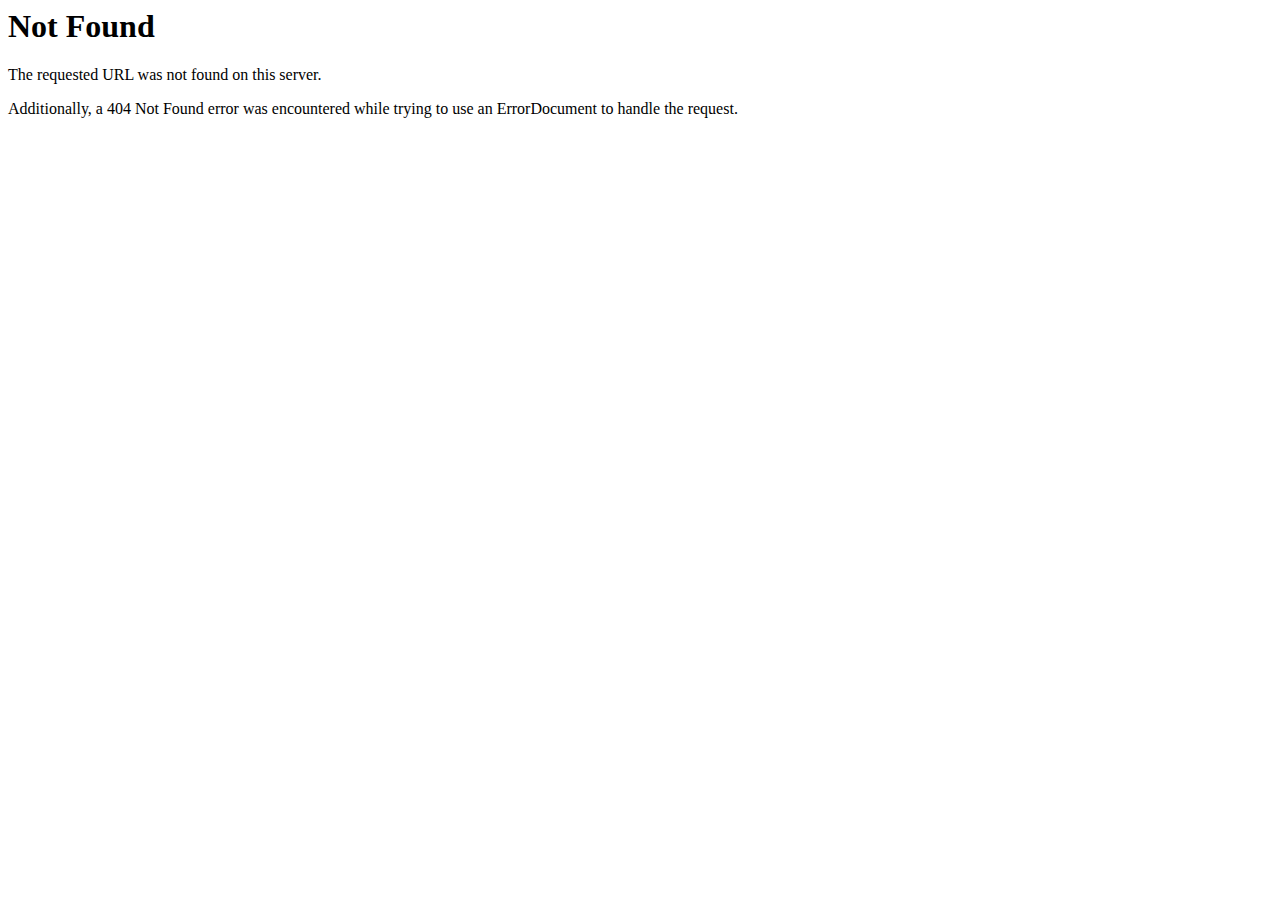
<file: css/mCSB_buttons.html>
<!DOCTYPE HTML PUBLIC "-//IETF//DTD HTML 2.0//EN">
<html><head>
<title>404 Not Found</title>
</head><body>
<h1>Not Found</h1>
<p>The requested URL was not found on this server.</p>
<p>Additionally, a 404 Not Found
error was encountered while trying to use an ErrorDocument to handle the request.</p>
</body></html>
</file>
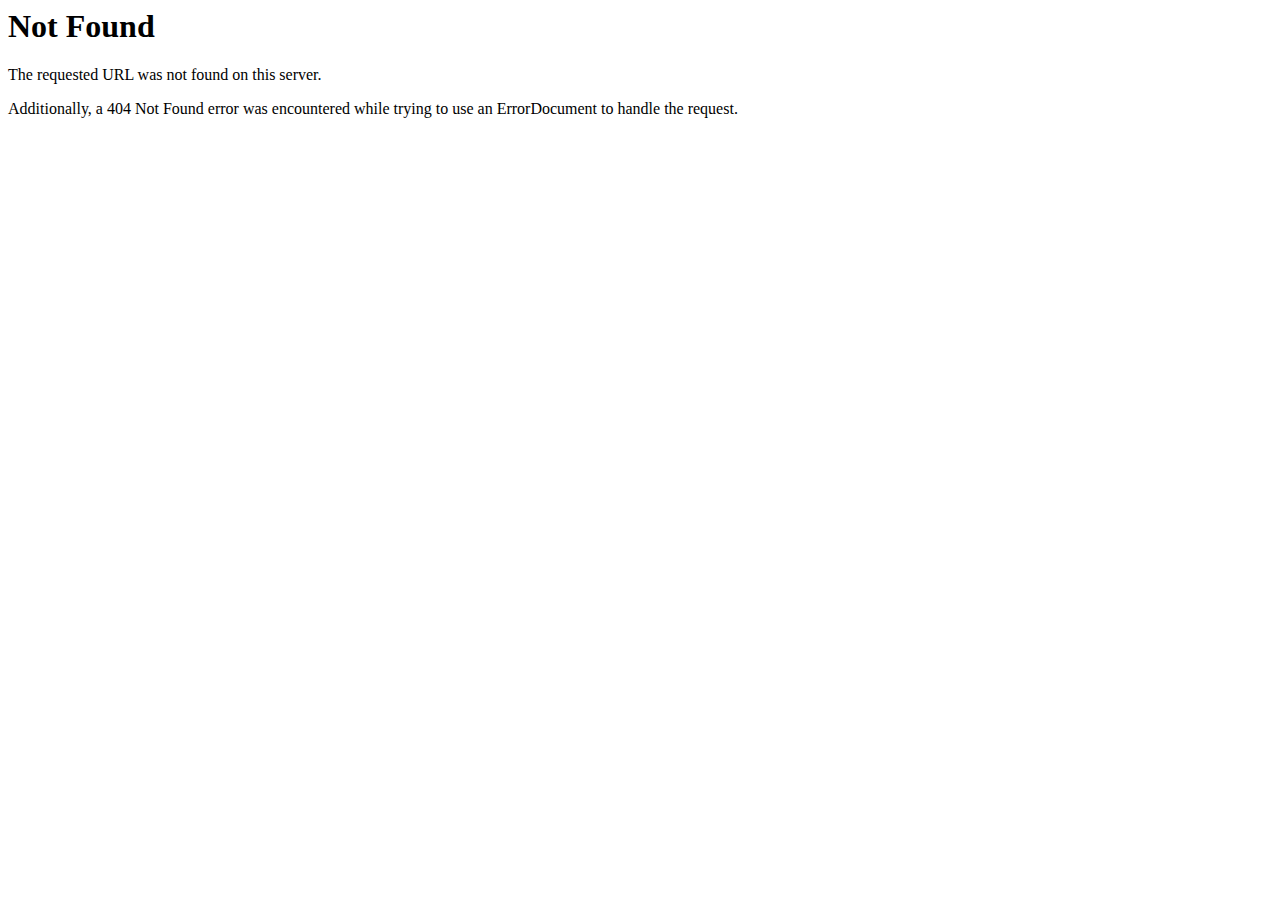
<file: css/ytp-regular-2.html>
<!DOCTYPE HTML PUBLIC "-//IETF//DTD HTML 2.0//EN">
<html>
    <head>
        <title>404 Not Found</title>
    </head>
    <body>
        <h1>Not Found</h1>
        <p>The requested URL was not found on this server.</p>
        <p>Additionally, a 404 Not Found error was encountered while trying to use an ErrorDocument to handle the request.</p>
    </body>
</html>
</file>
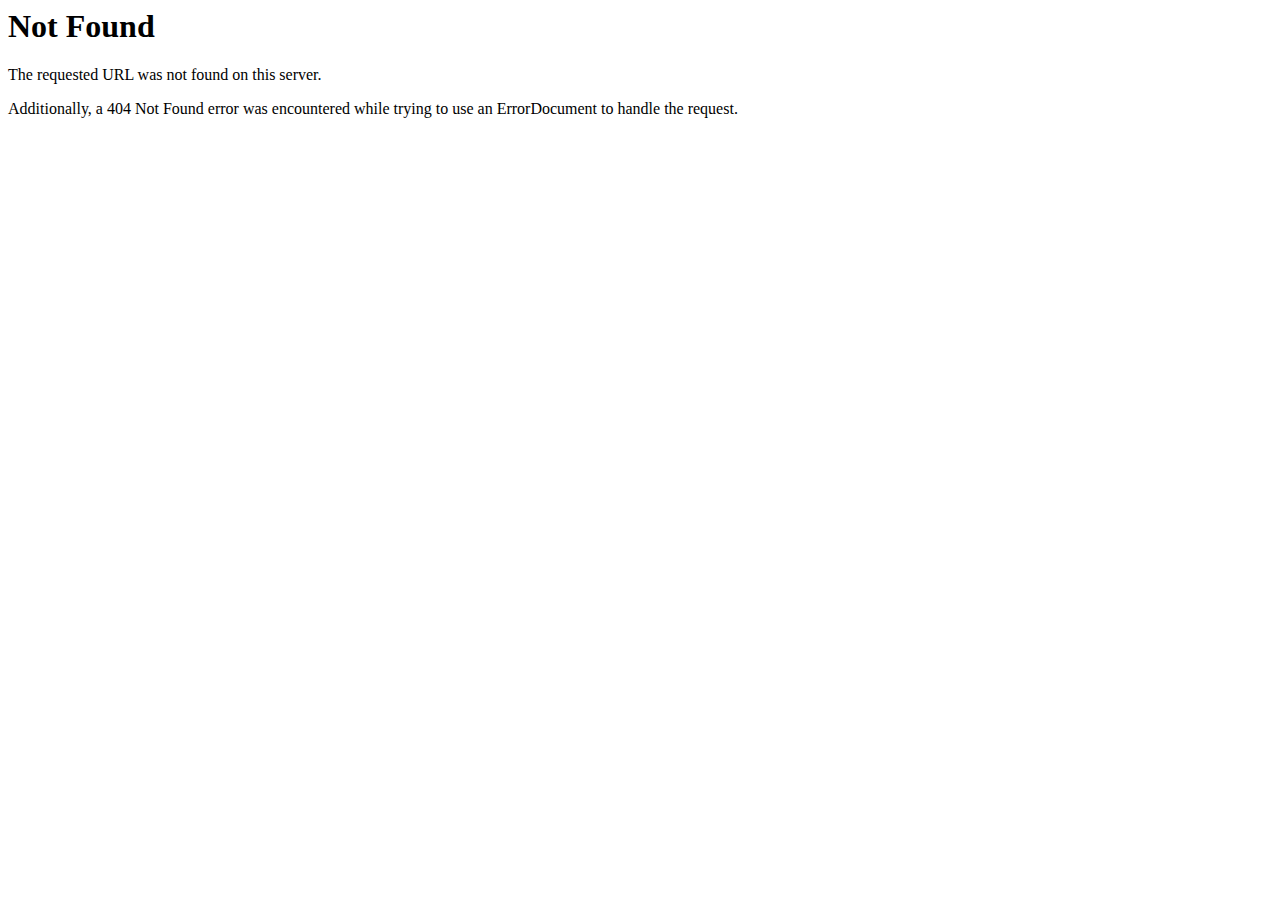
<file: images/raster_dot.html>
<!DOCTYPE HTML PUBLIC "-//IETF//DTD HTML 2.0//EN">
<html>
    <head>
    <title>404 Not Found</title>
    </head>
    <body>
        <h1>Not Found</h1>
        <p>The requested URL was not found on this server.</p>
        <p>Additionally, a 404 Not Found error was encountered while trying to use an ErrorDocument to handle the request.</p>
    </body>
</html>
</file>
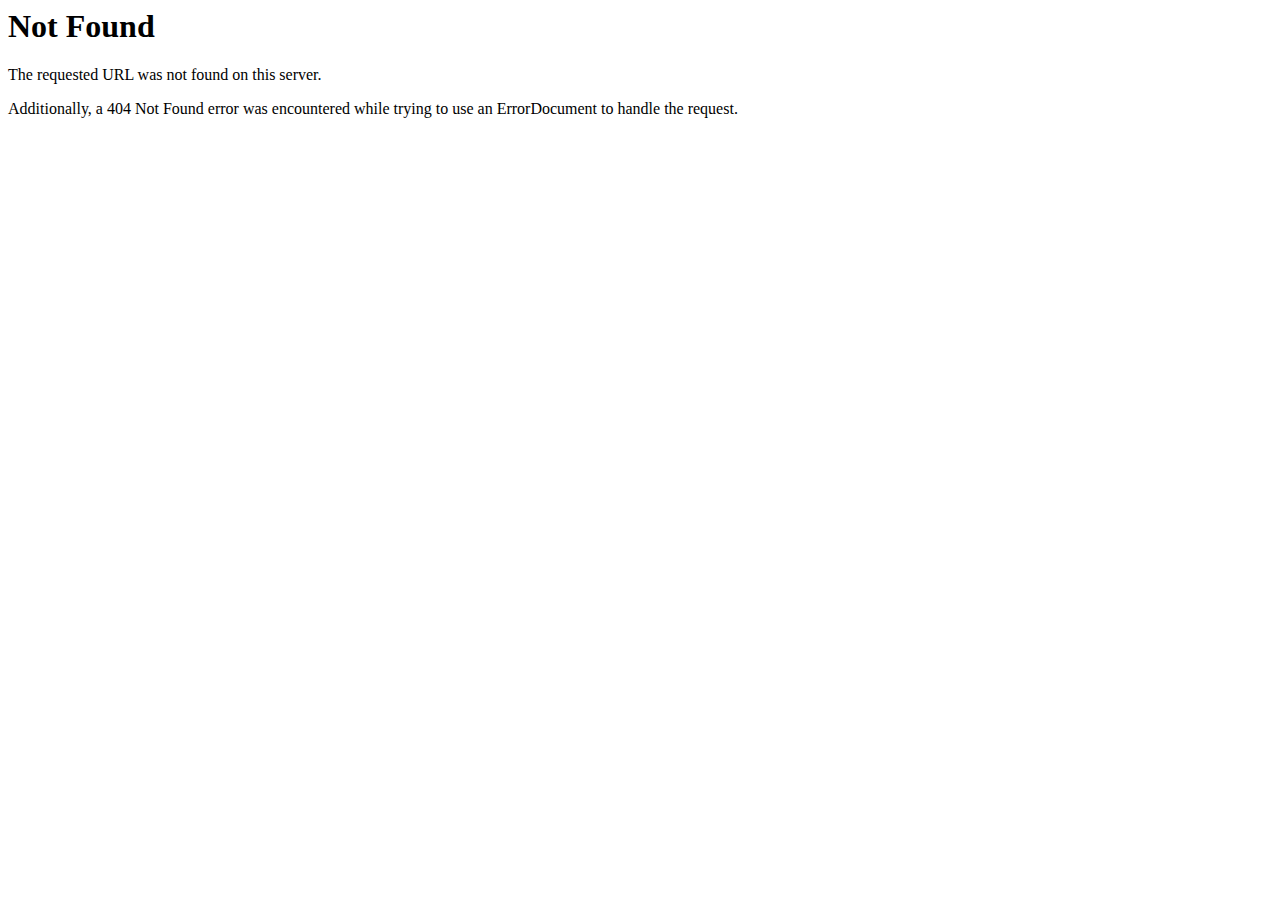
<file: images/raster_dot@2x.html>
<!DOCTYPE HTML PUBLIC "-//IETF//DTD HTML 2.0//EN">
<html>
    <head>
        <title>404 Not Found</title>
    </head>
    <body>
        <h1>Not Found</h1>
        <p>The requested URL was not found on this server.</p>
        <p>Additionally, a 404 Not Found error was encountered while trying to use an ErrorDocument to handle the request.</p>
    </body>
</html>
</file>
